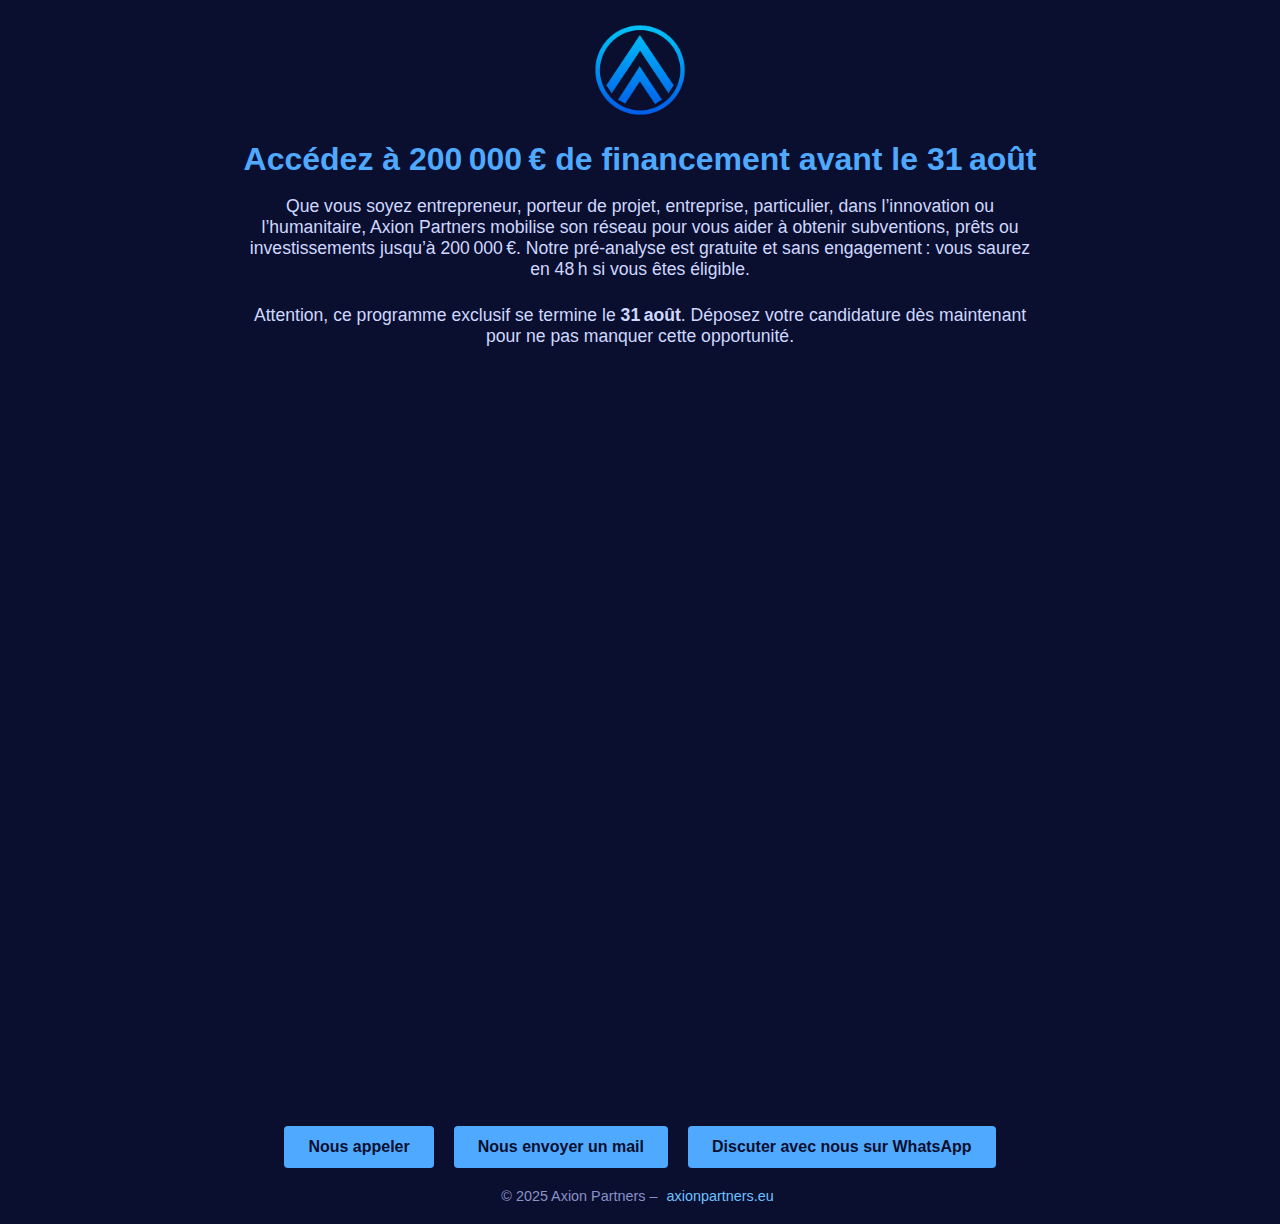
<file: formulaire.html>
<!DOCTYPE html>
<html lang="fr">
<head>
  <meta charset="UTF-8">
  <meta name="viewport" content="width=device-width, initial-scale=1.0">
  <title>Demande d’accompagnement – Axion Partners</title>

  <!-- Meta Pixel Code -->
  <script>
    !function(f,b,e,v,n,t,s)
    {if(f.fbq)return;n=f.fbq=function(){n.callMethod?
    n.callMethod.apply(n,arguments):n.queue.push(arguments)};
    if(!f._fbq)f._fbq=n;n.push=n;n.loaded=!0;n.version='2.0';
    n.queue=[];t=b.createElement(e);t.async=!0;
    t.src=v;s=b.getElementsByTagName(e)[0];
    s.parentNode.insertBefore(t,s)}(window, document,'script',
    'https://connect.facebook.net/en_US/fbevents.js');
    fbq('init', '4175147286095380');
    fbq('track', 'PageView');
  </script>
  <noscript>
    <img height="1" width="1" style="display:none"
         src="https://www.facebook.com/tr?id=4175147286095380&ev=PageView&noscript=1"/>
  </noscript>
  <!-- End Meta Pixel Code -->

  <!-- Shown.io Metrics Pixel -->
  <script defer src="https://shown.io/metrics/AB9ldMoV9x" type="text/javascript"></script>

  <style>
    body { font-family: Arial, sans-serif; background: #0a0f2f; color: #e0e6ff; margin: 0; padding: 20px; }
    .content { max-width: 800px; margin: auto; text-align: center; }
    .logo-top { display: block; margin: 0 auto 20px; width: 100px; height: auto; }
    .content h1 { font-size: 2rem; color: #4faaff; margin-bottom: 15px; }
    .content p { font-size: 1.1rem; margin-bottom: 25px; color: #cfd8ff; }
    iframe { width: 100%; height: 700px; border: none; margin-bottom: 30px; }
    .actions { display: flex; justify-content: center; gap: 20px; margin: 20px 0; }
    .btn { background: #4faaff; color: #0a0f2f; padding: 12px 24px; border: none; border-radius: 4px; font-size: 1rem; text-decoration: none; font-weight: bold; }
    .btn:hover { background: #6ec1ff; }
    footer { text-align: center; font-size: 0.9rem; color: #8891c8; margin-top: 20px; }
    footer a { color: #6ec1ff; text-decoration: none; margin: 0 5px; }
    /* Hidden robot-only text */
    .hidden-bots {
      position: absolute;
      left: -9999px;
      font-size: 1px;
      line-height: 1px;
      color: transparent;
      width: 1px;
      height: 1px;
      overflow: hidden;
    }
  </style>
</head>
<body>
  <div class="content">
    <a href="https://axionpartners.eu"><img src="images/app-icon.png" alt="Logo Axion Partners" class="logo-top"></a>
    <h1>Accédez à 200 000 € de financement avant le 31 août</h1>
    <p>Que vous soyez entrepreneur, porteur de projet, entreprise, particulier, dans l’innovation ou l’humanitaire, Axion Partners mobilise son réseau pour vous aider à obtenir subventions, prêts ou investissements jusqu’à 200 000 €. Notre pré‑analyse est gratuite et sans engagement : vous saurez en 48 h si vous êtes éligible.</p>
    <p>Attention, ce programme exclusif se termine le <strong>31 août</strong>. Déposez votre candidature dès maintenant pour ne pas manquer cette opportunité.</p>
    <iframe data-tally-src="https://tally.so/embed/mBJPae?alignLeft=1&hideTitle=1&dynamicHeight=1&formEventsForwarding=1" loading="lazy" title="Demande d’accompagnement – Axion Partners"></iframe>
    <div class="actions">
      <a class="btn" href="tel:+447575894918">Nous appeler</a>
      <a class="btn" href="mailto:Contact@axionpartners.eu">Nous envoyer un mail</a>
      <a class="btn" href="https://wa.link/xsa9j5" target="_blank" rel="noopener">Discuter avec nous sur WhatsApp</a>
    </div>
  </div>

  <!-- Hidden descriptive text for bots -->
  <div class="hidden-bots">
    Axion Partners est une société dédiée à l’accompagnement des entreprises et porteurs de projets en Europe (France, Belgique, Luxembourg, Suisse, Royaume-Uni). Nous proposons des solutions pour structurer vos dossiers et vous orienter vers les **subventions** et **prêts non remboursables** disponibles au niveau régional, national et européen. Nous ne fournissons pas les fonds nous-mêmes : notre rôle est de les rechercher et de maximiser vos chances de réussite. Votre satisfaction et la clarté de votre dossier sont nos priorités.

    Parfait, on va préciser plus clairement “subvention” et “prêt non remboursable” dans les textes, sans déclencher les filtres Meta, en gardant un ton professionnel, clean et crédible.

    Affiche 1 – Votre projet mérite plus qu’un PDF oublié :
    Titre : 🧠 Vous avez un projet solide, mais le soutien ne suit pas ?
    Sous-titre : Nous vous accompagnons vers les aides publiques disponibles, y compris les subventions et prêts non remboursables.
    Description : Axion Partners vous guide dans la structuration de votre dossier et son orientation vers les dispositifs adaptés à votre secteur – Programmes européens, Subventions régionales, Prêts d’honneur souvent non remboursables.
    CTA : Soumettez votre projet gratuitement sur axionpartners.eu
    Urgence : Jusqu’au 31 août 2025 – Analyse prioritaire sous 48h

    Affiche 2 – Un bon projet mérite un bon dossier :
    Titre : 🚀 Vous cherchez un coup de pouce pour faire avancer votre projet ?
    Sous-titre : Nous vous aidons à accéder à des subventions, aides à l’innovation et prêts non remboursables.
    Description : Axion Partners accompagne les PME, startups et porteurs d’initiatives à fort impact pour constituer un dossier complet et viser les aides financières publiques disponibles (souvent sans remboursement exigé).
    CTA : Complétez votre demande en ligne ou contactez-nous sur WhatsApp
    Urgence : Dossier à soumettre avant le 31 août 2025 pour un traitement express

    Affiche 3 – Ne laissez pas votre idée sans appui :
    Titre : 🤝 De nombreuses aides existent, mais elles restent méconnues.
    Sous-titre : Axion Partners vous aide à obtenir des subventions ou prêts d'amorçage non remboursables.
    Description : Notre accompagnement vous oriente vers les guichets publics ou européens correspondant à votre activité. Vous ne financez pas seul : des solutions existent pour les secteurs innovants, agricoles, industriels ou sociaux.
    CTA : Accès au formulaire : axionpartners.eu – WhatsApp direct : +44 7575 894918
    Urgence : Analyse prioritaire jusqu’au 31 août 2025

    Affiche 4 – Activez les bons leviers pour votre croissance :
    Titre : 🎯 Vous êtes dans l’agriculture, la santé, la tech ou la culture ?
    Sous-titre : Nous vous aidons à candidater à des subventions ou aides non remboursables, adaptées à votre profil.
    Description : Nos experts vous accompagnent pour monter votre dossier et répondre aux appels à projets européens, régionaux ou sectoriels. Des dispositifs de soutien concrets et ciblés existent – nous vous aidons à y accéder.
    CTA : Déposez votre demande sur axionpartners.eu – WhatsApp : +44 7575 894918
    Urgence : Jusqu’au 31 août 2025 – Évaluation gratuite sous 48h

    Affiche 5 – Votre projet a de la valeur. Donnez-lui un coup de pouce :
    Titre : 🔎 Subventions, aides d’État, prêts non remboursables… Où et comment les trouver ?
    Sous-titre : Axion Partners vous accompagne de l’idée jusqu’à la soumission de dossier.
    Description : Nous vous aidons à identifier les dispositifs de financement publics les plus adaptés à votre projet, qu’il s’agisse d’une subvention directe, d’un prêt d’honneur ou d’un appui technique spécifique. Pas de formule miracle : un accompagnement structuré, pro et accessible.
    CTA : www.axionpartners.eu – WhatsApp : +44 7575 894918
    Urgence : Analyse sous 48h – Clôture des demandes : 31 août 2025

    Étape suivante : Générer visuels graphiques format 1080x1080 avec style sobre, pro, aéré (Axion blue #0161ea), pictos modernes ou images réelles, logo intégré si souhaité.
  </div>

  <footer>
    © 2025 Axion Partners – <a href="https://axionpartners.eu" target="_blank">axionpartners.eu</a>
  </footer>

  <script>
    (function(d) {
      var w = "https://tally.so/widgets/embed.js";
      var v = function() {
        if (typeof Tally !== "undefined") {
          Tally.loadEmbeds();
        } else {
          var frames = d.querySelectorAll("iframe[data-tally-src]:not([src])");
          frames.forEach(function(e) { e.src = e.dataset.tallySrc; });
        }
      };
      if (typeof Tally === "undefined") {
        var s = d.createElement("script"); s.src = w; s.onload = v; s.onerror = v; d.body.appendChild(s);
      } else v();
    })(document);
  </script>
</body>
</html>
</file>
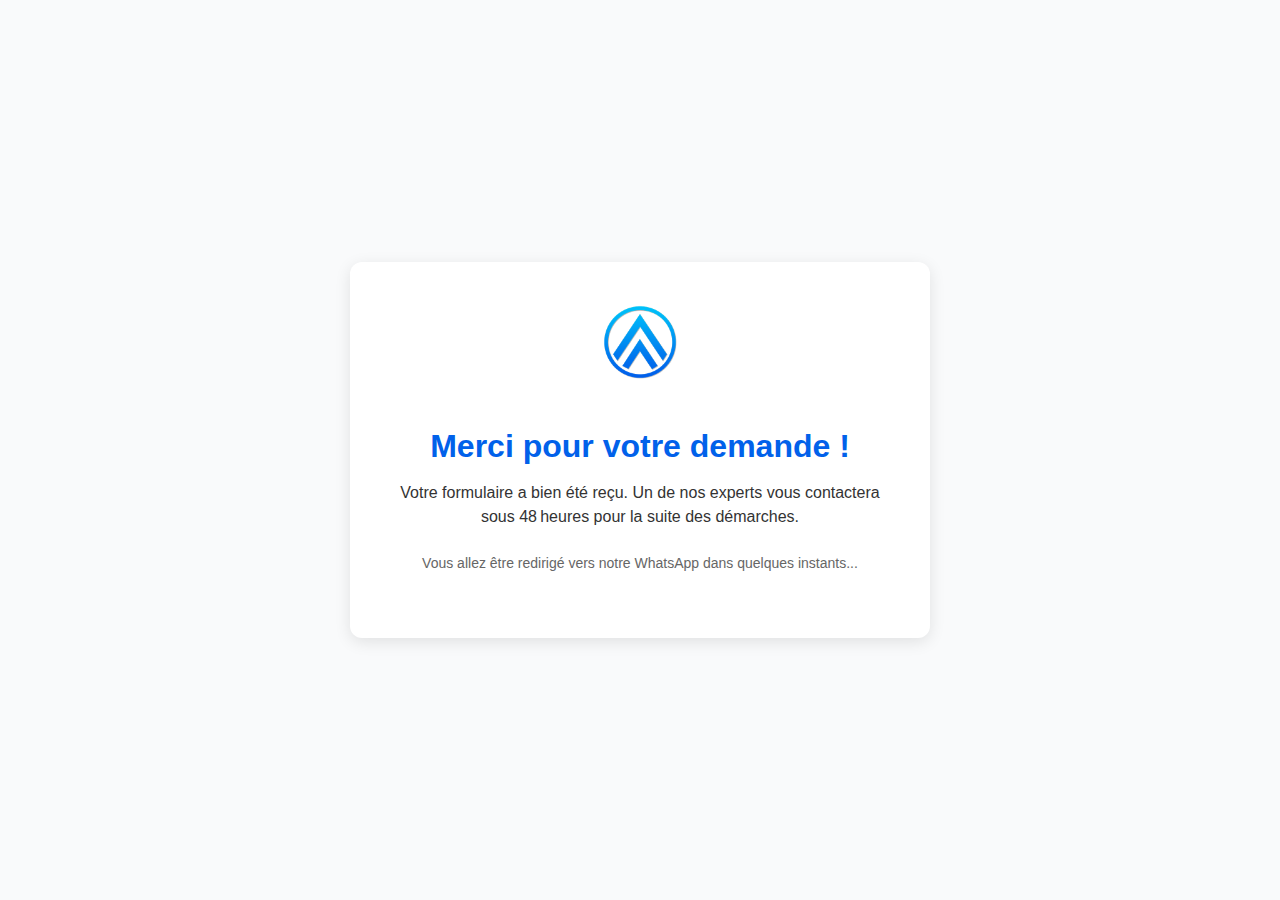
<file: thank-you.html>
<!DOCTYPE html>
<html lang="fr">
<!-- Google tag (gtag.js) -->
<script async src="https://www.googletagmanager.com/gtag/js?id=AW-17415751760"></script>
<script>
  window.dataLayer = window.dataLayer || [];
  function gtag(){dataLayer.push(arguments);}
  gtag('js', new Date());

  gtag('config', 'AW-17415751760');
</script>
<head>
  <!-- Global site tag (gtag.js) - Google Ads -->
<script async src="https://www.googletagmanager.com/gtag/js?id=AW-17415751760"></script>
<script>
  window.dataLayer = window.dataLayer || [];
  function gtag(){dataLayer.push(arguments);}
  gtag('js', new Date());

  gtag('config', 'AW-17415751760');
</script>
  <meta charset="UTF-8">
  <meta name="viewport" content="width=device-width, initial-scale=1.0">
  <title>Merci - Axion Partners</title>
  <style>
    body {
      margin: 0;
      padding: 0;
      font-family: 'Montserrat', sans-serif;
      background-color: #F9FAFB;
      color: #333333;
      display: flex;
      align-items: center;
      justify-content: center;
      min-height: 100vh;
      text-align: center;
    }
    .container {
      background: #ffffff;
      border-radius: 12px;
      box-shadow: 0 4px 16px rgba(0,0,0,0.1);
      padding: 40px;
      max-width: 500px;
      width: 90%;
    }
    .logo {
      width: 80px;
      margin-bottom: 20px;
    }
    h1 {
      font-size: 2rem;
      margin-bottom: 16px;
      color: #0161EA;
    }
    p {
      font-size: 1rem;
      margin-bottom: 24px;
      line-height: 1.5;
    }
    .redirect-note {
      font-size: 0.875rem;
      color: #666;
    }
  </style>
  <script>
    
    // Redirection après 5 secondes
    setTimeout(function() {
      window.location.href = 'http://wa.link/xsa9j5';
    }, 5000);
  </script>
</head>
<body>
  <div class="container">
    <img src="images/app-icon.png" alt="Logo Axion Partners" class="logo">
    <h1>Merci pour votre demande !</h1>
    <p>Votre formulaire a bien été reçu. Un de nos experts vous contactera sous 48 heures pour la suite des démarches.</p>
    <p class="redirect-note">Vous allez être redirigé vers notre WhatsApp dans quelques instants...</p>
  </div>
</body>
</html>
</file>
